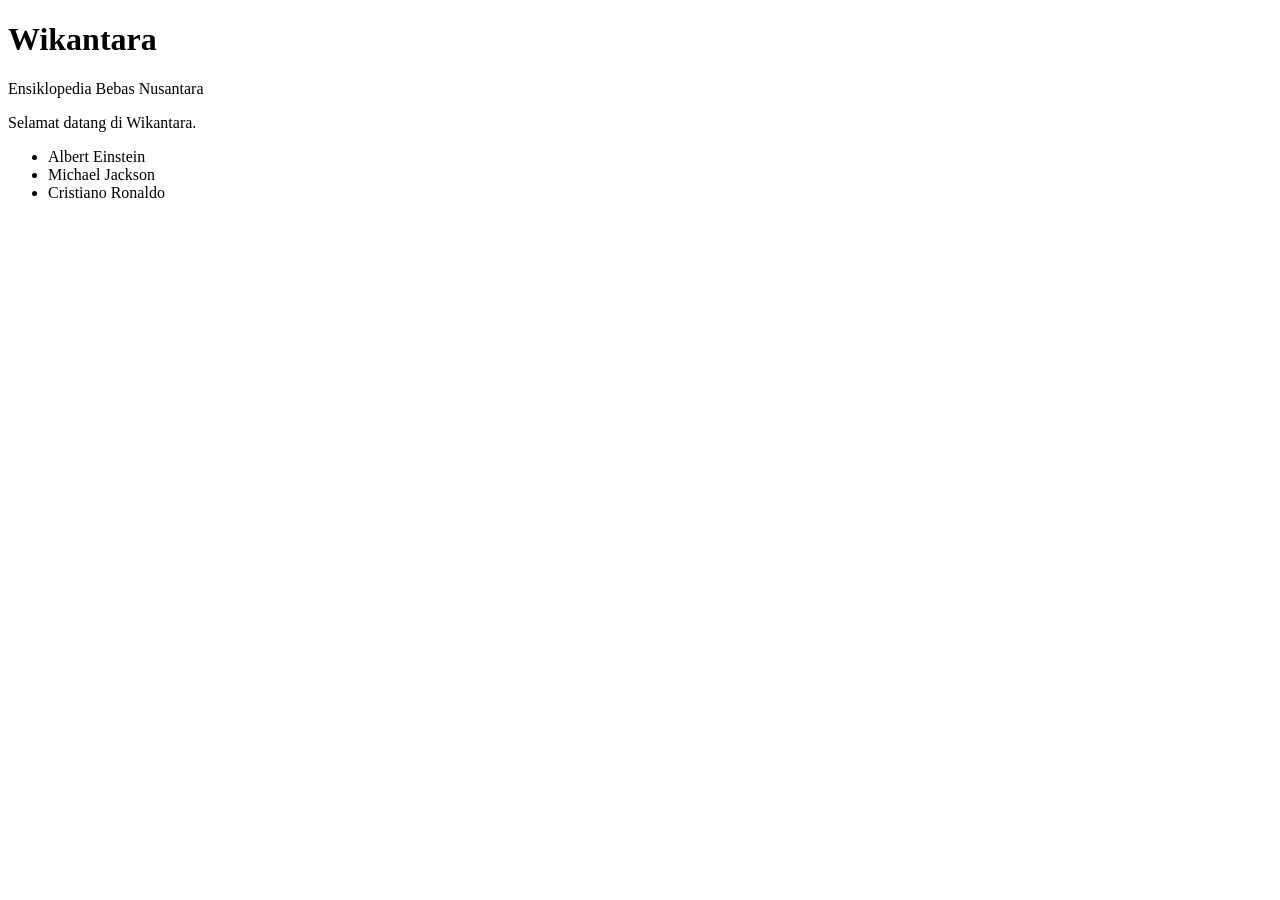
<file: index.html>
<!DOCTYPE html>
<html lang="id">
<head>
<meta charset="UTF-8">
<meta name="viewport" content="width=device-width, initial-scale=1.0">
<title>Wikantara</title>
</head>
<body>

<h1>Wikantara</h1>
<p>Ensiklopedia Bebas Nusantara</p>

<p>Selamat datang di Wikantara.</p>

<ul>
<li>Albert Einstein</li>
<li>Michael Jackson</li>
<li>Cristiano Ronaldo</li>
</ul>

</body>
</html>
</file>
